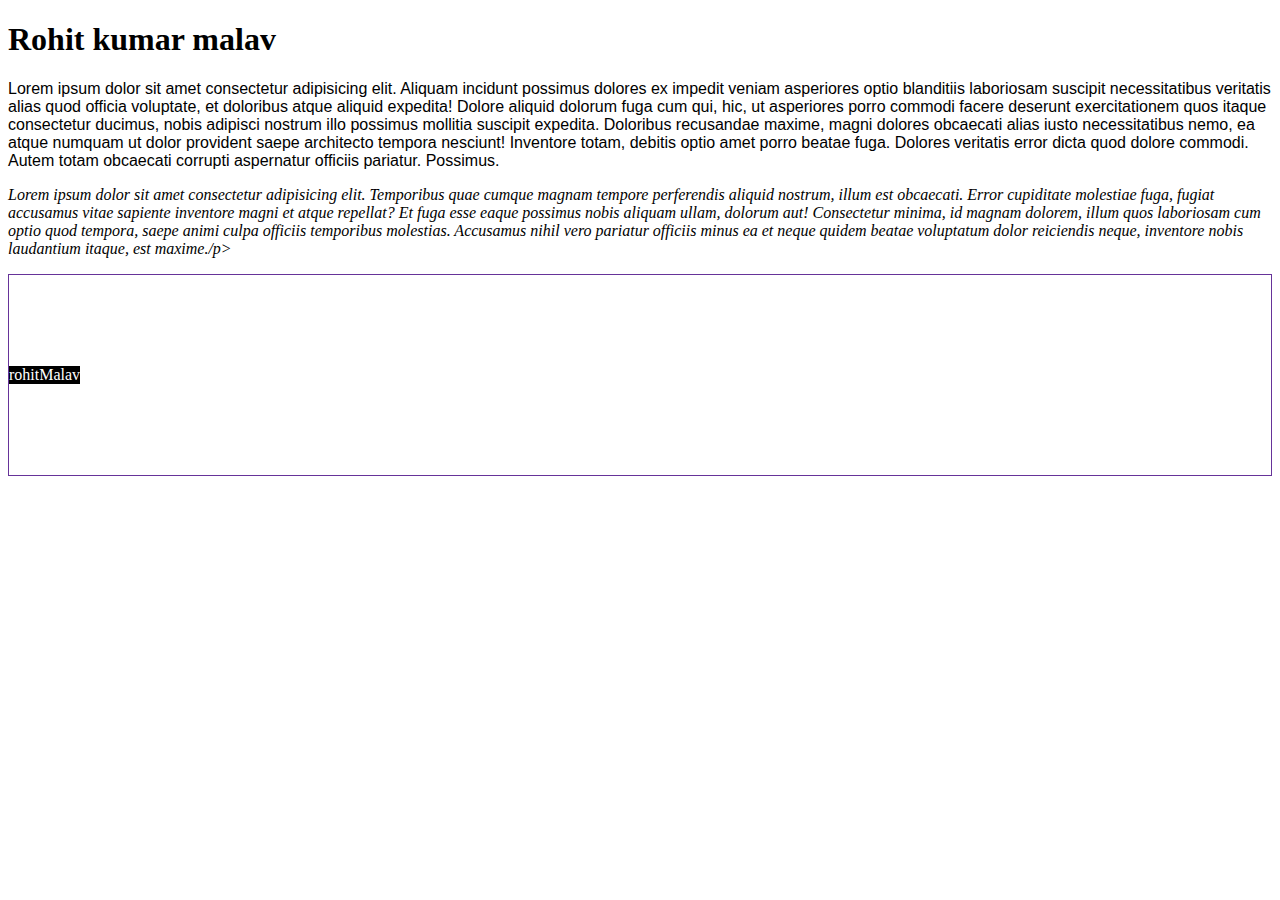
<file: practiceSet/index.html>
<!DOCTYPE html>
<html lang="en">
  <head>
    <meta charset="UTF-8" />
    <meta name="viewport" content="width=device-width, initial-scale=1.0" />
    <title>Om image</title>
    <style>
      .background {
        /* background-color: red;
        background-image: url("images/download.jfif"); */
        /* font-style: italic; */
        font-family: "Arial";
      }
      .bg-2 {
        /* background-image: url("images/download.jfif"); */
        /* background-attachment: fixed; */
        /* background-repeat: no-repeat; */
        /* background-size: cover; */
        /* letter-spacing: -1px; */
        /* text-decoration: line-through; */
        font-style: oblique;
      }
      .rohit {
        /* width: fit-content; */
        background-color: black;
        color: white;
      }
      #bigDiv {
        display: flex;
        align-items: center;
        height: 200px;
        border: 1px solid rebeccapurple;
      }
    </style>
  </head>
  <body>
    <h1>Rohit kumar malav</h1>
    <p class="background">
      Lorem ipsum dolor sit amet consectetur adipisicing elit. Aliquam incidunt
      possimus dolores ex impedit veniam asperiores optio blanditiis laboriosam
      suscipit necessitatibus veritatis alias quod officia voluptate, et
      doloribus atque aliquid expedita! Dolore aliquid dolorum fuga cum qui,
      hic, ut asperiores porro commodi facere deserunt exercitationem quos
      itaque consectetur ducimus, nobis adipisci nostrum illo possimus mollitia
      suscipit expedita. Doloribus recusandae maxime, magni dolores obcaecati
      alias iusto necessitatibus nemo, ea atque numquam ut dolor provident saepe
      architecto tempora nesciunt! Inventore totam, debitis optio amet porro
      beatae fuga. Dolores veritatis error dicta quod dolore commodi. Autem
      totam obcaecati corrupti aspernatur officiis pariatur. Possimus.
    </p>
    <p class="bg-2">
      Lorem ipsum dolor sit amet consectetur adipisicing elit. Temporibus quae
      cumque magnam tempore perferendis aliquid nostrum, illum est obcaecati.
      Error cupiditate molestiae fuga, fugiat accusamus vitae sapiente inventore
      magni et atque repellat? Et fuga esse eaque possimus nobis aliquam ullam,
      dolorum aut! Consectetur minima, id magnam dolorem, illum quos laboriosam
      cum optio quod tempora, saepe animi culpa officiis temporibus molestias.
      Accusamus nihil vero pariatur officiis minus ea et neque quidem beatae
      voluptatum dolor reiciendis neque, inventore nobis laudantium itaque, est
      maxime./p>
    </p>
    <div id="bigDiv">
      <div class="rohit">rohit</div>
      <div class="rohit">Malav</div>
    </div>
  </body>
</html>
</file>
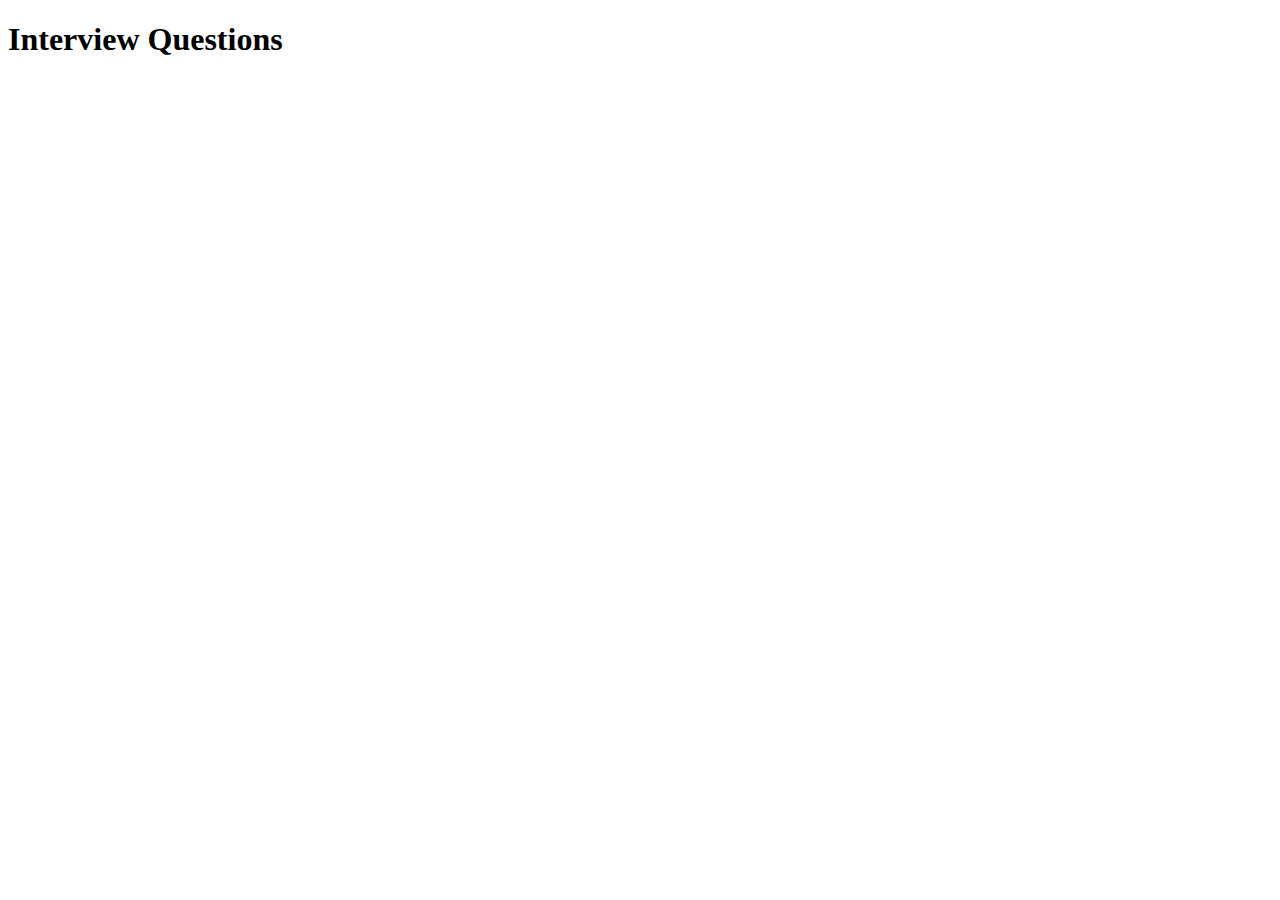
<file: interview.html>
<!DOCTYPE html>
<html lang="en">
<head>
    <meta charset="UTF-8">
    <meta name="viewport" content="width=device-width, initial-scale=1.0">
    <title>Document</title>
</head>
<body>
    <h1>Interview Questions
    </h1>
</body>
</html>
 <script src=""></script>
</file>
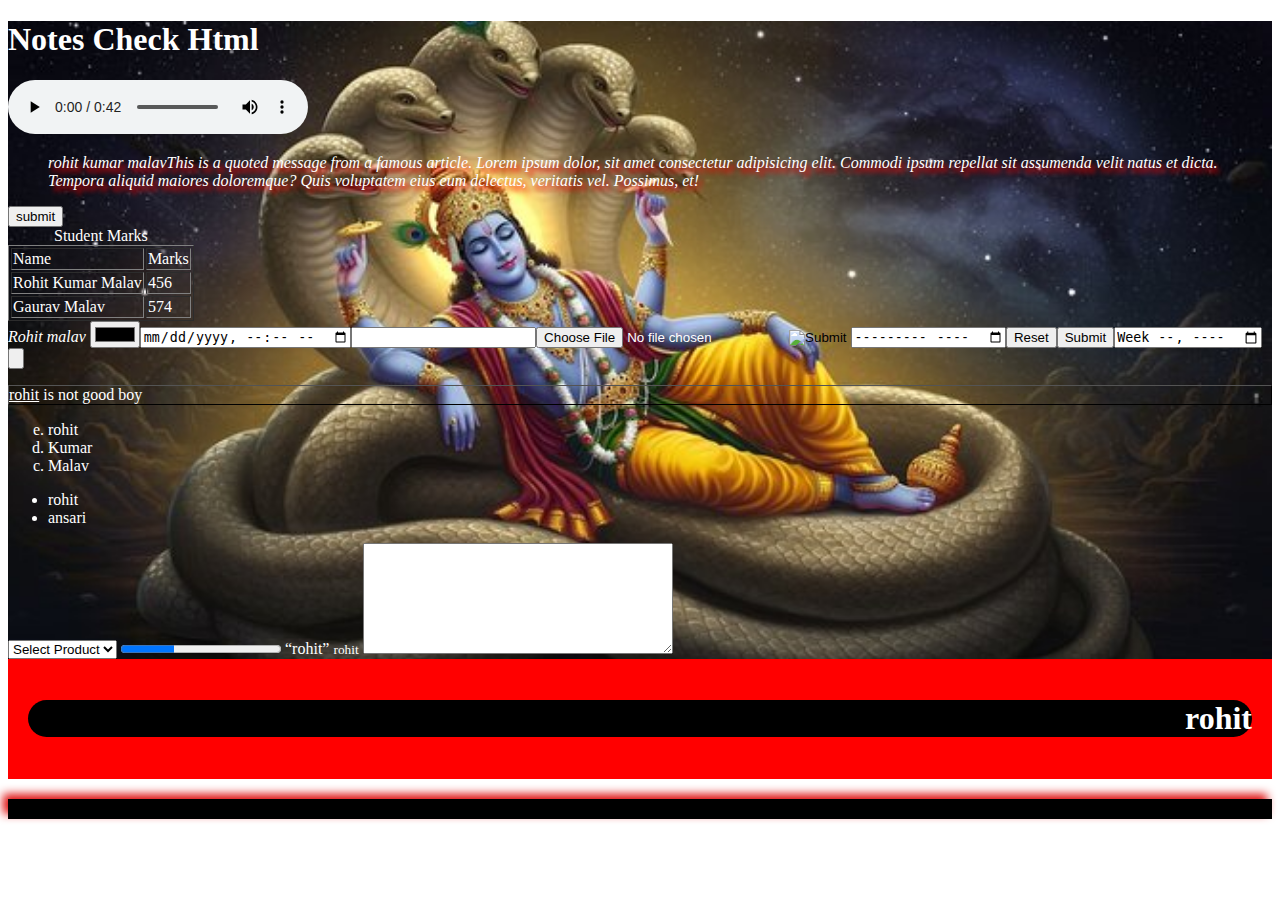
<file: practiceSet/notesCheck.html>
<!DOCTYPE html>
<html lang="en">
  <head>
    <meta charset="UTF-8" />
    <meta name="viewport" content="width=device-width, initial-scale=1.0" />
    <title>Notes Check</title>
  </head>
  <style>
    .bg-img {
      background-image: url("./images/vishnu_God.jpg");
      color: white;
      background-repeat: no-repeat;
      background-position: center;
      background-size: cover;
    }
    .block {
      letter-spacing: normal;
      /* text-decoration: line-through; */
      word-spacing: normal;
      font-style: oblique;
      text-shadow: 4px 5px 5px red;
    }
  </style>
  <body>
    <main class="bg-img">
      <h1>Notes Check Html</h1>
      <audio controls>
        <source src="file_example_MP3_700KB.mp3" type="audio/mp3" />
      </audio>
      <blockquote cite="https://example.com" class="block">
        <span style="font-family: 'Times New Roman', Times, serif"
          >rohit kumar malav</span
        >This is a quoted message from a famous article. Lorem ipsum dolor, sit
        amet consectetur adipisicing elit. Commodi ipsum repellat sit assumenda
        velit natus et dicta. Tempora aliquid maiores doloremque? Quis
        voluptatem eius eum delectus, veritatis vel. Possimus, et!
      </blockquote>
      <button>submit</button>
      <table border="1">
        <caption>
          Student Marks
        </caption>
        <thead>
          <tr>
            <td>Name</td>
            <td>Marks</td>
          </tr>
        </thead>
        <tbody>
          <tr>
            <td>Rohit Kumar Malav</td>
            <td>456</td>
          </tr>
          <tr>
            <td>Gaurav Malav</td>
            <td>574</td>
          </tr>
        </tbody>
      </table>
      <em>Rohit malav</em>
      <input type="color" name="" id="" /><input
        type="datetime-local"
        name=""
        id=""
      /><input type="email" name="" id="" /><input
        type="file"
        name=""
        id=""
      /><input type="image" name="" id="" />
      <input type="month" name="" id="" /><input
        type="reset"
        name=""
        id=""
      /><input type="submit" name="" id="" /><input
        type="week"
        name=""
        id=""
      /><input type="button" name="" id="" />
      <p style="border: 1px outset black"><ins>rohit</ins> is not good boy</p>
      <ol type="a" start="5" reversed>
        <li>rohit</li>
        <li>Kumar</li>
        <li>Malav</li>
      </ol>
      <ul type="disc">
        <li>rohit</li>
        <li>ansari</li>
      </ul>
      <select name="" id="">
        <option value="">Select Product</option>
        <option value="cloths">Cloths</option>
        <option value="shoes">Shoes</option>
        <option value="face">Face</option>
      </select>
      <progress value="30" max="90"></progress>
      <q>rohit</q>
      <small>rohit</small>
      <textarea name="" id="" rows="7" cols="36"></textarea>
    </main>
    <div
      style="
        padding: 20px;
        background-color: red;
        background-origin: content-box;
        text-align: right;
      "
    >
      <h1 style="background-color: black; color: white; border-radius: 20px">
        rohit
      </h1>
    </div>
    <div
      style="
        height: 20px;
        background-color: black;
        margin-bottom: 40px;
        margin-top: 20px;
        box-shadow: -5px -5px 10px rgb(223, 13, 13);
      "
    >
      rohit kumar malav
    </div>
  </body>
</html>
</file>
